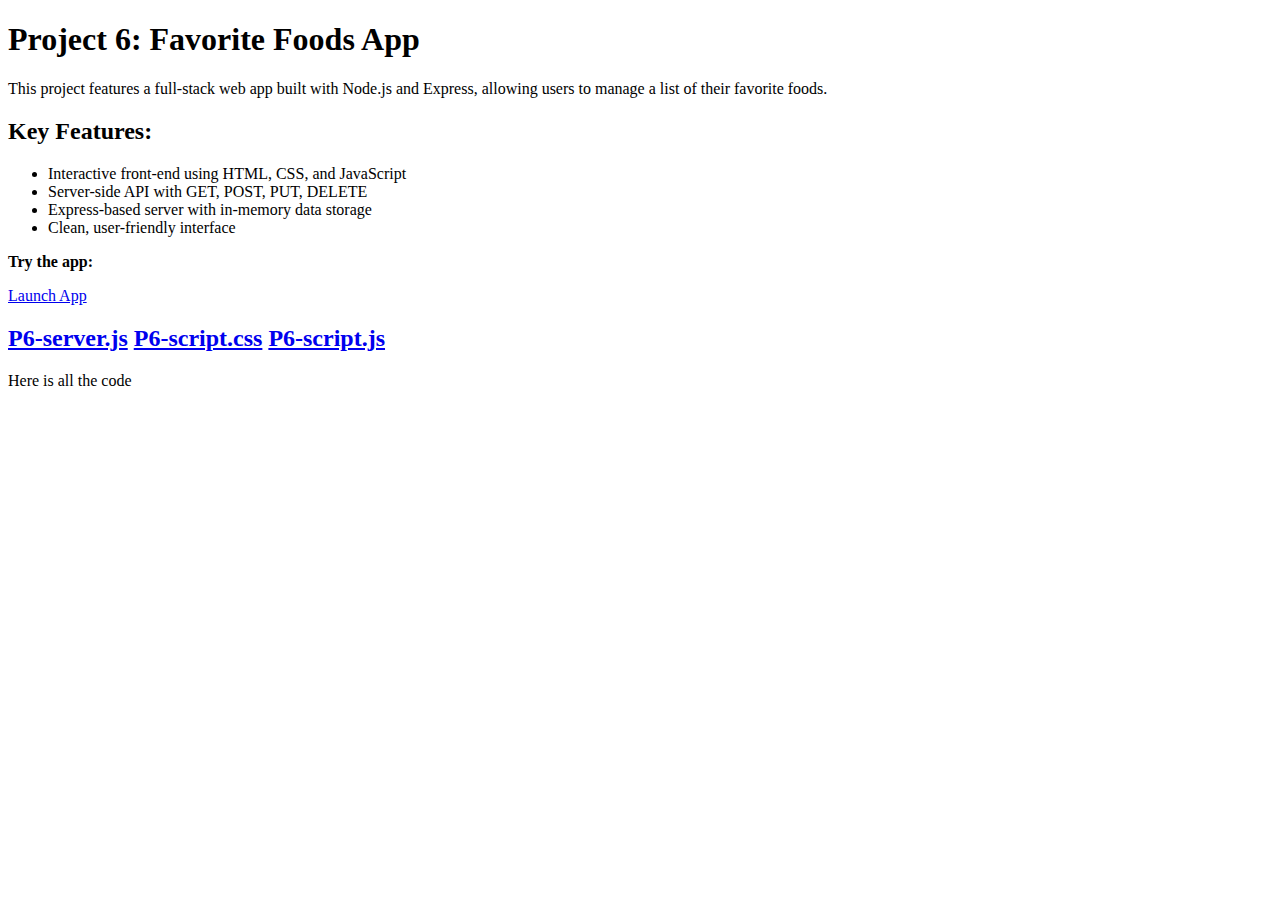
<file: index.html>
<!DOCTYPE html>
<html>
<head>
  <meta charset="UTF-8">
  <title>Project 6 - Favorite Foods</title>
</head>
<body>
  <h1>Project 6: Favorite Foods App</h1>
  <p>This project features a full-stack web app built with Node.js and Express, allowing users to manage a list of their favorite foods.</p>

  <h2>Key Features:</h2>
  <ul>
    <li>Interactive front-end using HTML, CSS, and JavaScript</li>
    <li>Server-side API with GET, POST, PUT, DELETE</li>
    <li>Express-based server with in-memory data storage</li>
    <li>Clean, user-friendly interface</li>
  </ul>

  <p><strong>Try the app:</strong></p>
  <a href="p6.html">Launch App</a>
  <h2>
  <a href="p6-server.js">P6-server.js</a>
  <a href="script.css">P6-script.css</a>
  <a href="script.js">P6-script.js</a>
</h2>
<p>
   Here is all the code
</p>
</body>
</html>
</file>
